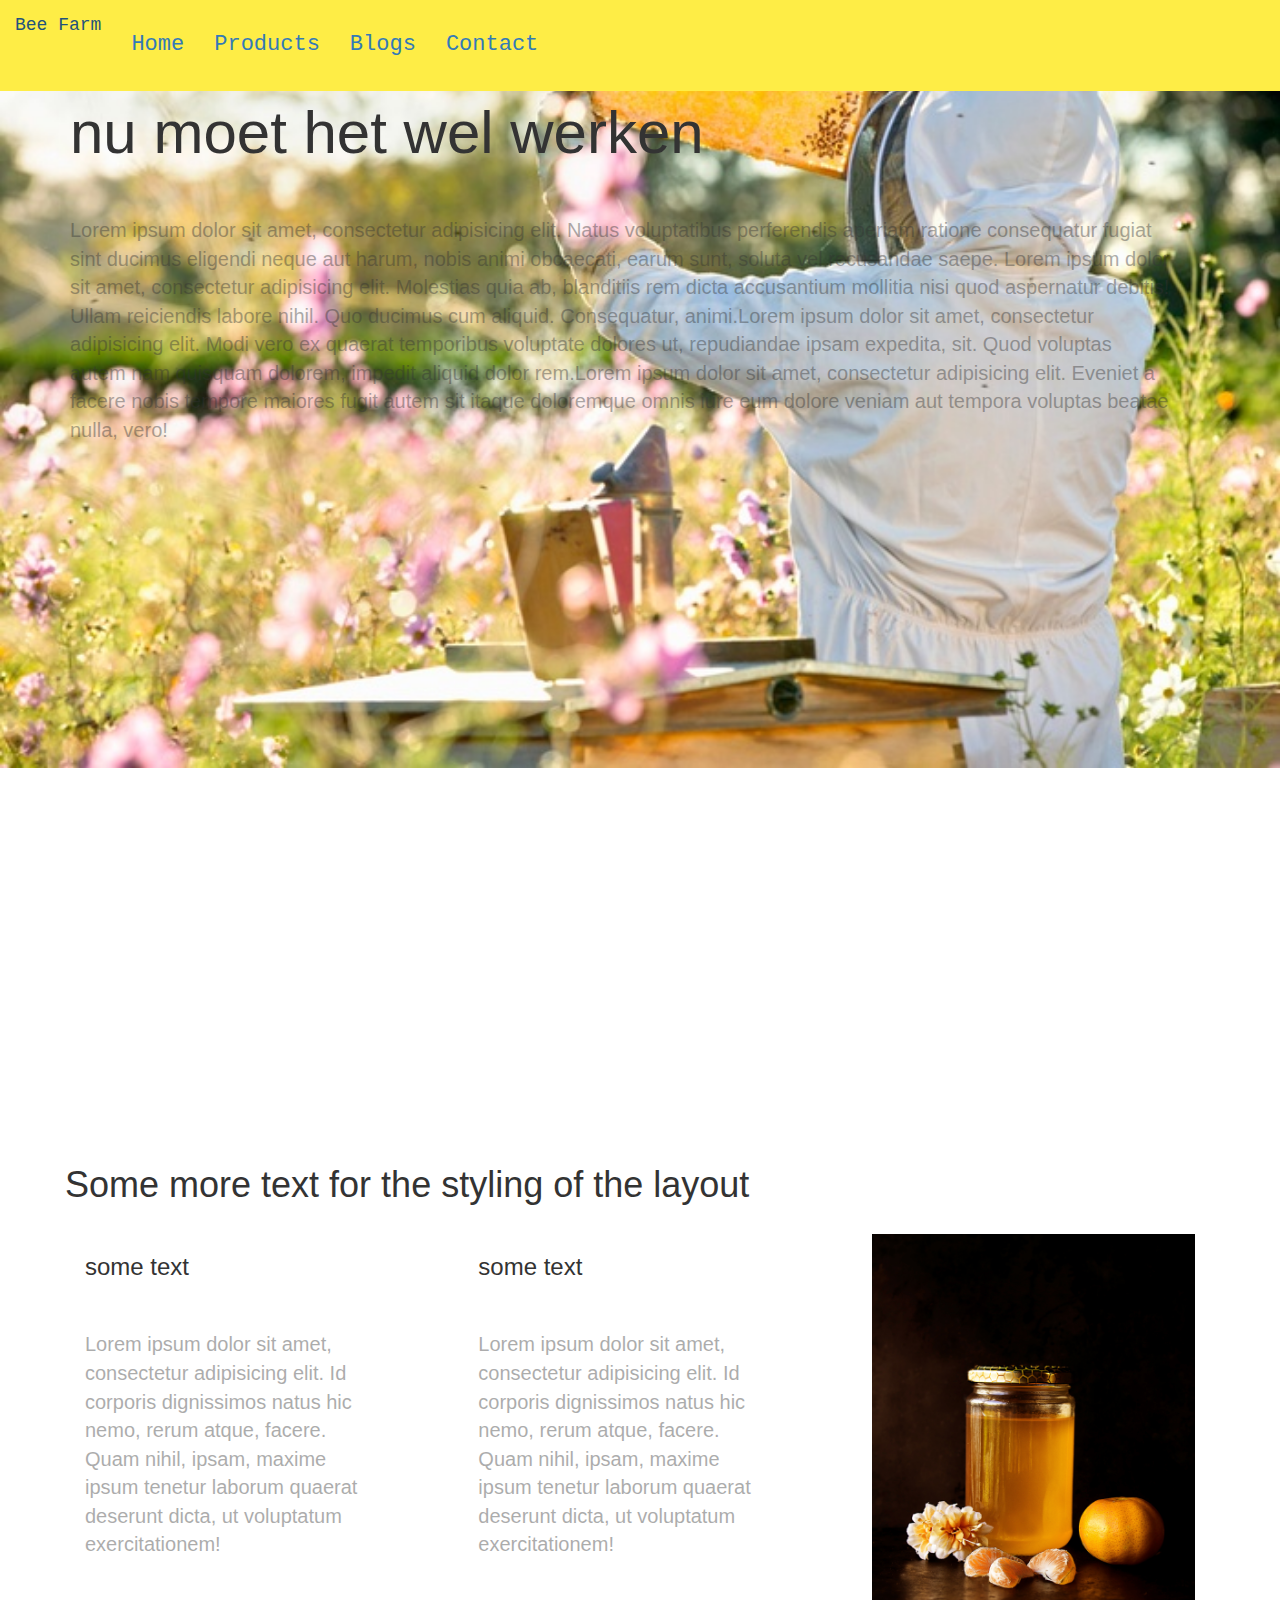
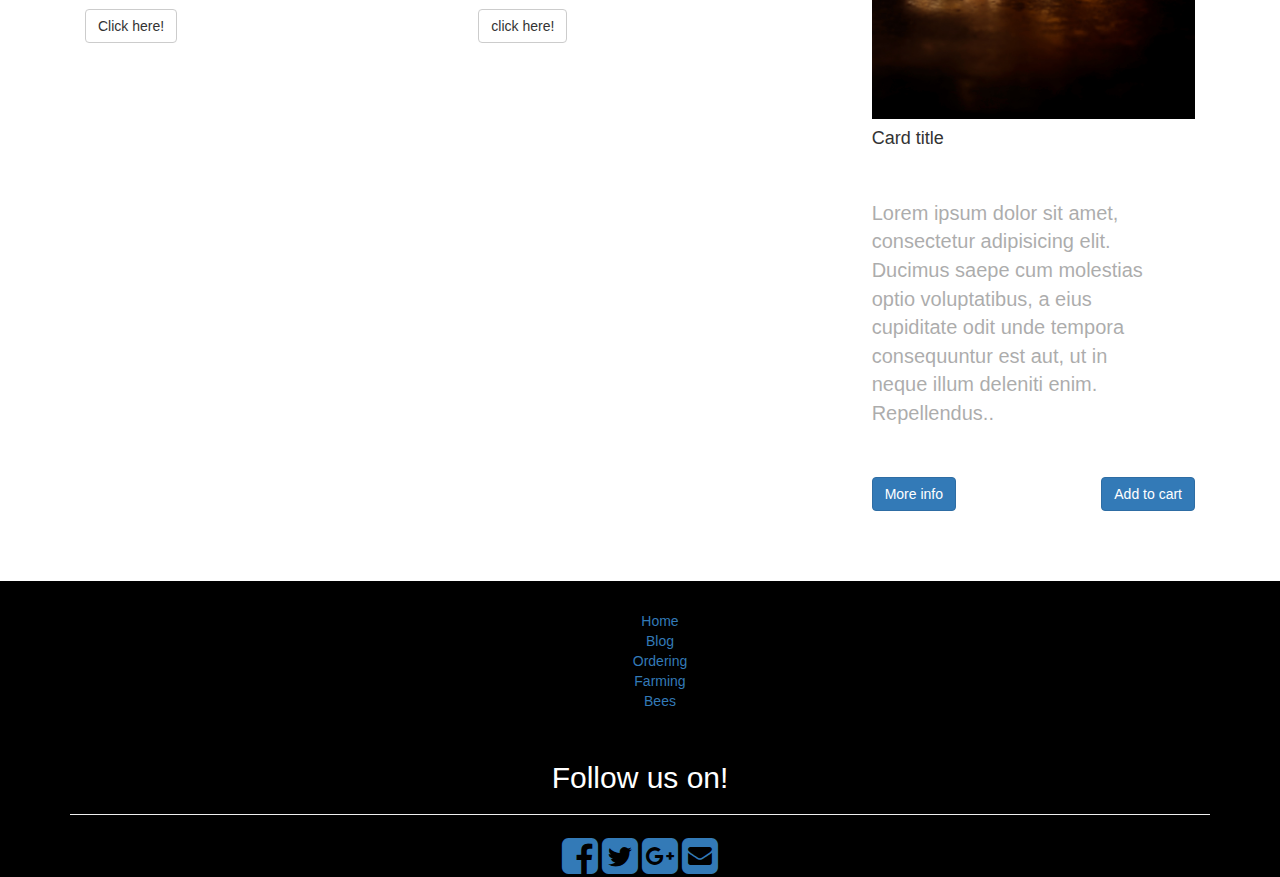
<file: index.html>
<!DOCTYPE html>
<html>
    <head>
    <meta charset="utf-8">
    <title>Beefarm</title>
    <link rel="stylesheet" href="index.css" media="screen" title="no title">
    <link rel="stylesheet" href="https://maxcdn.bootstrapcdn.com/bootstrap/4.0.0-alpha.5/css/bootstrap.min.css" integrity="sha384-AysaV+vQoT3kOAXZkl02PThvDr8HYKPZhNT5h/CXfBThSRXQ6jW5DO2ekP5ViFdi" crossorigin="anonymous">
    <script src="https://maxcdn.bootstrapcdn.com/bootstrap/4.0.0-alpha.5/js/bootstrap.min.js" integrity="sha384-BLiI7JTZm+JWlgKa0M0kGRpJbF2J8q+qreVrKBC47e3K6BW78kGLrCkeRX6I9RoK" crossorigin="anonymous"></script>
    <meta name="viewport" content="width=device-width, initial-scale=1">
    <script src="https://ajax.googleapis.com/ajax/libs/jquery/3.1.1/jquery.min.js"></script>
    <script src="https://maxcdn.bootstrapcdn.com/bootstrap/3.3.7/js/bootstrap.min.js"></script>
    <link href="https://maxcdn.bootstrapcdn.com/font-awesome/4.7.0/css/font-awesome.min.css" rel="stylesheet" integrity="sha384-wvfXpqpZZVQGK6TAh5PVlGOfQNHSoD2xbE+QkPxCAFlNEevoEH3Sl0sibVcOQVnN" crossorigin="anonymous">

    <link href="//maxcdn.bootstrapcdn.com/font-awesome/4.1.0/css/font-awesome.min.css" rel="stylesheet">

    <script src="https://ajax.aspnetcdn.com/ajax/jQuery/jquery-3.1.1.min.js"></script>
    <link rel="stylesheet" href="https://maxcdn.bootstrapcdn.com/bootstrap/3.3.7/css/bootstrap.min.css" integrity="sha384-BVYiiSIFeK1dGmJRAkycuHAHRg32OmUcww7on3RYdg4Va+PmSTsz/K68vbdEjh4u" crossorigin="anonymous">
  </head>
  <body>
  <nav class="navbar navbar-fixed-top navbar-dark bg-inverse">
      <a class="navbar-brand" href="#">Bee Farm</a>
  <div class="container">
    <ul class="nav navbar-nav">
      <li class="nav-item active"><a class="nav-link" href="index.html">Home</a></li>
      <li class="nav-item"><a class="nav-link" href="products.html">Products</a></li>
      <li class="nav-item"><a class="nav-link" href="blog.html">Blogs</a></li>
      <li class="nav-item"><a class="nav-link" href="contact.html">Contact</a></li>
    </ul>
  </div><!-- /.container -->
</nav><!-- /.navbar -->
<div class="container">

  <div class="test">
  <h1 class="landing_text">nu moet het wel werken</h1>

    <p>Lorem ipsum dolor sit amet, consectetur adipisicing elit. Natus voluptatibus perferendis aperiam ratione consequatur fugiat sint ducimus eligendi neque aut harum, nobis animi obcaecati, earum sunt, soluta vel recusandae saepe.
    Lorem ipsum dolor sit amet, consectetur adipisicing elit. Molestias quia ab, blanditiis rem dicta accusantium mollitia nisi quod aspernatur debitis! Ullam reiciendis labore nihil. Quo ducimus cum aliquid. Consequatur, animi.Lorem ipsum dolor sit amet, consectetur adipisicing elit. Modi vero ex quaerat temporibus voluptate dolores ut, repudiandae ipsam expedita, sit. Quod voluptas autem nam quisquam dolorem, impedit aliquid dolor rem.Lorem ipsum dolor sit amet, consectetur adipisicing elit. Eveniet a facere nobis tempore maiores fugit autem sit itaque doloremque omnis iure eum dolore veniam aut tempora voluptas beatae nulla, vero!</p>
  </div>
</div>
<div class="container-fluid">
<div class="section2 page_content">
  <h1>Some more text for the styling of the layout</h1>
  <div class="row">
    <div class="col-xs-12 col-md-4 offset-2">
      <div class="card">
      <h3>some text</h3>
      <p>Lorem ipsum dolor sit amet, consectetur adipisicing elit. Id corporis dignissimos natus hic nemo, rerum atque, facere. Quam nihil, ipsam, maxime ipsum tenetur laborum quaerat deserunt dicta, ut voluptatum exercitationem!</p> <a href="#" class="btn btn-default">Click here!</a>
    </div>
    </div>
    <div class="col-xs-12 col-md-4 offset-2"><div class="card">
      <h3>some text</h3>
      <p>Lorem ipsum dolor sit amet, consectetur adipisicing elit. Id corporis dignissimos natus hic nemo, rerum atque, facere. Quam nihil, ipsam, maxime ipsum tenetur laborum quaerat deserunt dicta, ut voluptatum exercitationem!</p> <a href="#" class="btn btn-default">click here!</a>
    </div></div>
    <div class="col-xs-12 col-md-4 offset-2">
      <div class="card">
        <img class="card-img-top" src="images/honey.jpg" alt="Card image cap">
        <div class="card-block">
          <h4 class="card-title">Card title</h4>
          <p class="card-text">Lorem ipsum dolor sit amet, consectetur adipisicing elit. Ducimus saepe cum molestias optio voluptatibus, a eius cupiditate odit unde tempora consequuntur est aut, ut in neque illum deleniti enim. Repellendus..</p>
          <a href="#" class="btn btn-primary">More info</a>
          <a href="#" class="btn btn-primary pull-right">Add to cart</a>


        </div>
      </div>
</div>
  </div>
</div>
</div>

<div class="footer">
<ul class="navlist_footer">
    <a href="#">
      <li>Home</li>
    </a>
    <a href="#">
      <li>Blog</li>
    </a>
    <a href="#">
      <li>Ordering</li>
    </a>
    <a href="#">
      <li>Farming</li>
    </a>
    <a href="#">
      <li>Bees</li>
    </a>
  </ul>

  <br>

  <div class="container">
  <h2>Follow us on!</h2>
    <hr>
    <div class="social text-center center-block">
      <a href="https://www.facebook.com/bootsnipp"><i class="fa fa-facebook-square fa-3x social"></i></a>
      <a href="https://twitter.com/bootsnipp"><i class="fa fa-twitter-square fa-3x social"></i></a>
      <a href="https://plus.google.com/+Bootsnipp-page"><i class="fa fa-google-plus-square fa-3x social"></i></a>
      <a href="mailto:bootsnipp@gmail.com"><i class="fa fa-envelope-square fa-3x social"></i></a>
    </div>
  </div> <!--row -->
</div> <!-- footer -->


 <script src="https://ajax.googleapis.com/ajax/libs/jquery/1.12.4/jquery.min.js"></script>

    <script src="https://maxcdn.bootstrapcdn.com/bootstrap/3.3.7/js/bootstrap.min.js" integrity="sha384-Tc5IQib027qvyjSMfHjOMaLkfuWVxZxUPnCJA7l2mCWNIpG9mGCD8wGNIcPD7Txa" crossorigin="anonymous"></script>
  </body>
  </html>
</file>
<file: index.css>
body {
  font-size: 40px;
 background:url(images/photo.jpg) top right no-repeat; background-attachment:fixed;
 background-size: 100%;
position: relative;
}

.page_content {

  background-color: white;
  margin-top: 600px;
  padding: 4%
}

.test {
margin-top: 100px;

}

.landing_text {
  font-size: 60px;
}
p{
  font-size: 20px;

  opacity: 0.4;
  padding: 40px;
  padding-left: 0px;
}
.card {
  padding: 20px;
  outline: none;
  border: 0px;

}
.card:hover {
  opacity: 0.6;
}
.card-img-top {
  width: 100%;
}

.btn:hover {
  opacity: 0.4;

}
.btn {
  color: red;

}
.section2 {
}


.footer {
  background-color: black;
  text-align: center;padding-top: 30px;
  color: white;
}


.navbar ul li{
  text-align: center;
  padding: 20px 0px;
}
.navbar {
  background-color: #FEED46;
  margin-bottom: 0px;
  font-size: 22px;
  font-family: monospace;
}
.navlist_footer li {
  list-style-type: none;
}
</file>
